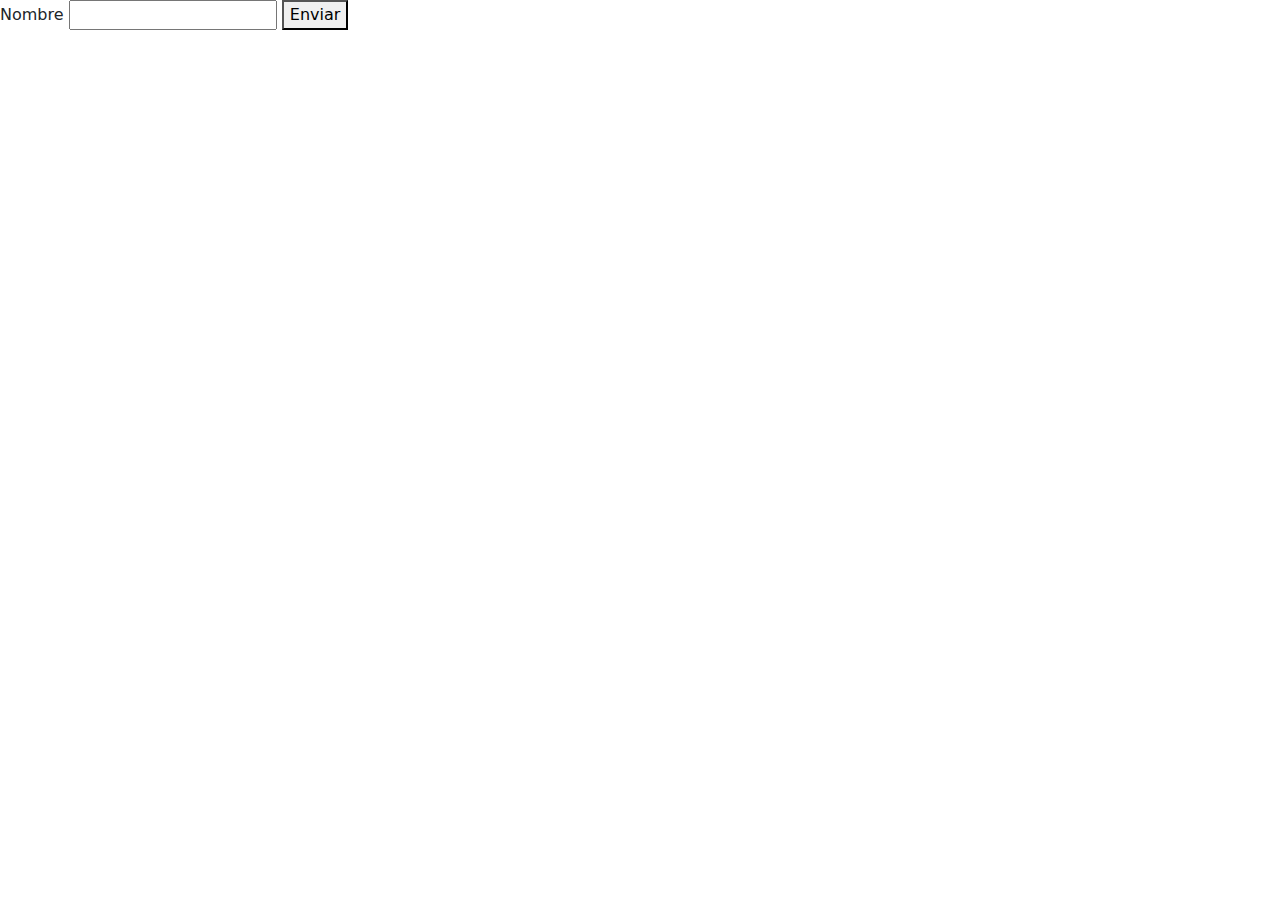
<file: practica video/patracticas js/index.html>
<!DOCTYPE html>
<html lang="en">
<head>
    <meta charset="UTF-8">
    <meta http-equiv="X-UA-Compatible" content="IE=edge">
    <meta name="viewport" content="width=device-width, initial-scale=1.0">
    <title>Mi primer js</title>

    <link
    rel="stylesheet"
    href="https://cdnjs.cloudflare.com/ajax/libs/animate.css/4.1.1/animate.min.css"
  />

  <link rel="stylesheet" href="	https://cdn.jsdelivr.net/npm/bootstrap@5.2.0/dist/css/bootstrap.min.css">
</head>
<body>

    <!-- <div class="container d-flex justify-content-center align-items-center mt-5">

        <form class="row g-3">
            <div class="col-auto">
              <label for="staticEmail2" class="visually-hidden">Email</label>
              <input type="text" readonly class="form-control-plaintext" id="staticEmail2" value="email@example.com">
            </div>
            <div class="col-auto">
              <label for="inputPassword2" class="visually-hidden">Password</label>
              <input type="text" class="form-control" id="correo" placeholder="@gmail.com">
            </div>
            <div class="col-auto">
              <button type="submit" class="btn btn-primary mb-3" id="btn">Confirm identity</button>
            </div>
          </form>
    </div> -->







    <form action="submit">
        
        <label for="name"> Nombre </label>
        <input type="text" name="name" id="nombre">
        <button type="" id="btn"> Enviar </button>


    </form>

    <script src="main.js"></script>
</body>
</html>
</file>
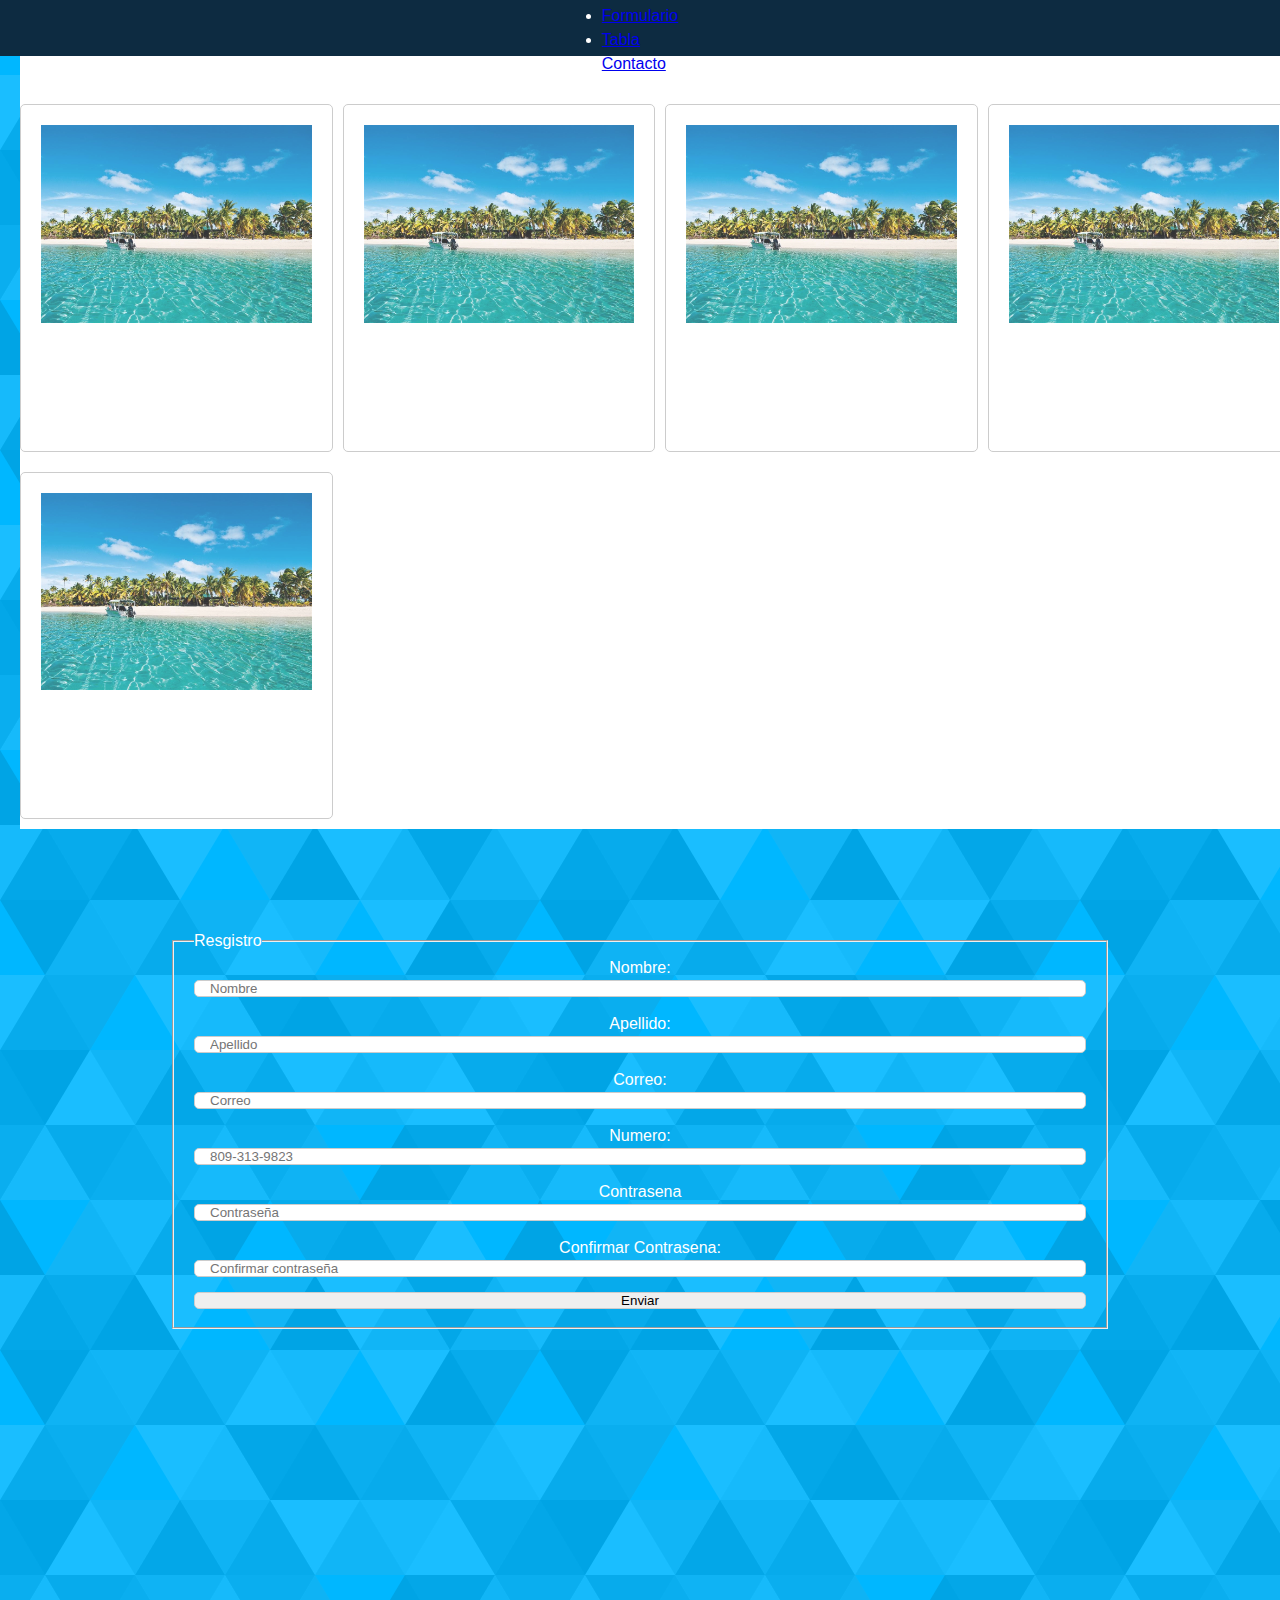
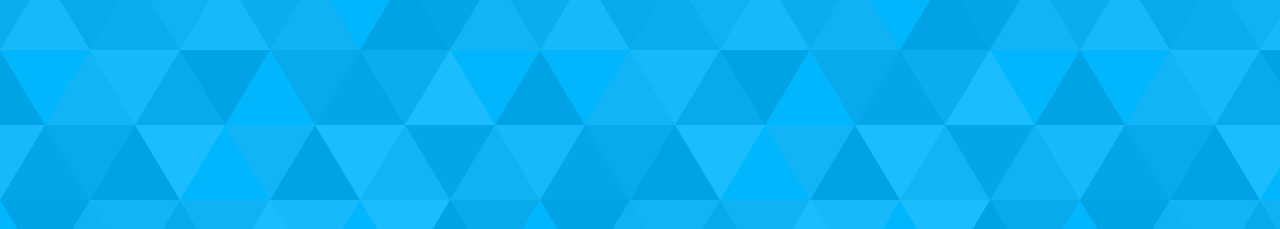
<file: sorido0/practica/index.html>
<!DOCTYPE html>
<html lang="en">

<head>
    <meta charset="UTF-8">
    <meta http-equiv="X-UA-Compatible" content="IE=edge">
    <meta name="viewport" content="width=device-width, initial-scale=1.0">
    <link rel="stylesheet" href="index.css">

    <title> Mi formulario </title>
</head>

<body>
    
    <header>

        <nav>
            <ul>
                <li><a href="index.html">Inicio</a></li>
                <li><a href="formulario.html">Formulario</a></li>
                <li><a href="tabla.html">Tabla</a></li>
                <li><a href="contacto.html">Contacto</a></li>
            </ul>
        </nav>

    </header>

    <div class="galeria">
        <h1> Galeria </h1>
        <div class="columna">

            <div class="card">
                <img src="/playa.jpg" alt="">
                <div class="contenido">

                    <h2>Titulo</h2>
                    <p>Lorem ipsum dolor sit amet consectetur adipisicing elit. Quisquam, quidem.</p>
                </div>

            </div>

            <div class="card">
                <img src="/playa.jpg" alt="">
                <div class="contenido">

                    <h2>Titulo</h2>
                    <p>Lorem ipsum dolor sit amet consectetur adipisicing elit. Quisquam, quidem.</p>
                </div>

            </div>

            <div class="card">
                <img src="/playa.jpg" alt="">
                <div class="contenido">

                    <h2>Titulo</h2>
                    <p>Lorem ipsum dolor sit amet consectetur adipisicing elit. Quisquam, quidem.</p>
                </div>

            </div>

            <div class="card">
                <img src="/playa.jpg" alt="">
                <div class="contenido">

                    <h2>Titulo</h2>
                    <p>Lorem ipsum dolor sit amet consectetur adipisicing elit. Quisquam, quidem.</p>
                </div>

            </div>

            <div class="card">
                <img src="/playa.jpg" alt="">
                <div class="contenido">

                    <h2>Titulo</h2>
                    <p>Lorem ipsum dolor sit amet consectetur adipisicing elit. Quisquam, quidem.</p>
                </div>

            </div>

        </div>
    </div>















    <!--
    <section>
        
        <div class="row">
            <div class="colum ">
                <img src="[data-uri]" alt="">
             </div>
             <div class="colum ">
                <img src="[data-uri]" alt="">
             </div>
             <div class="colum ">
                <img src="[data-uri]" alt="">
             </div>
             <div class="colum ">
                <img src="[data-uri]" alt="">
                <samp> MI proximo setup gamer </samp>
             </div>
             <div class="colum ">
             </div>

        </div>
    -->

    </section>


    <main>

        <form action="">

            <fieldset>

                <legend> Resgistro </legend>


                <label for="nombre">Nombre: </label>
                <input type="text" name="nombre" id="nombre" placeholder="Nombre" required>

                <label for="apellido"> Apellido: </label>
                <input type="text" name="apellido" id="apellido" placeholder="Apellido" required>

                <label for="correo"> Correo:</label>
                <input type="email" name="correo" id="correo" placeholder="Correo" required>

                <label for="numero"> Numero: </label>
                <input type="number" name="numero" id="numero" placeholder="809-313-9823" required>

                <label for="contrasena"> Contrasena </label>
                <input type="password" name="contrasena" id="contrasena" placeholder="Contraseña" required>

                <label for="contrasenaConfirmacion"> Confirmar Contrasena: </label>
                <input type="password" name="contrasenaConfirmacion" id="contrasenaConfirmacion"
                    placeholder="Confirmar contraseña" required>

                <input type="submit" value="Enviar" class="boton">



            </fieldset>



        </form>

    </main>



</body>

</html>


<!-- 
 -->
</file>
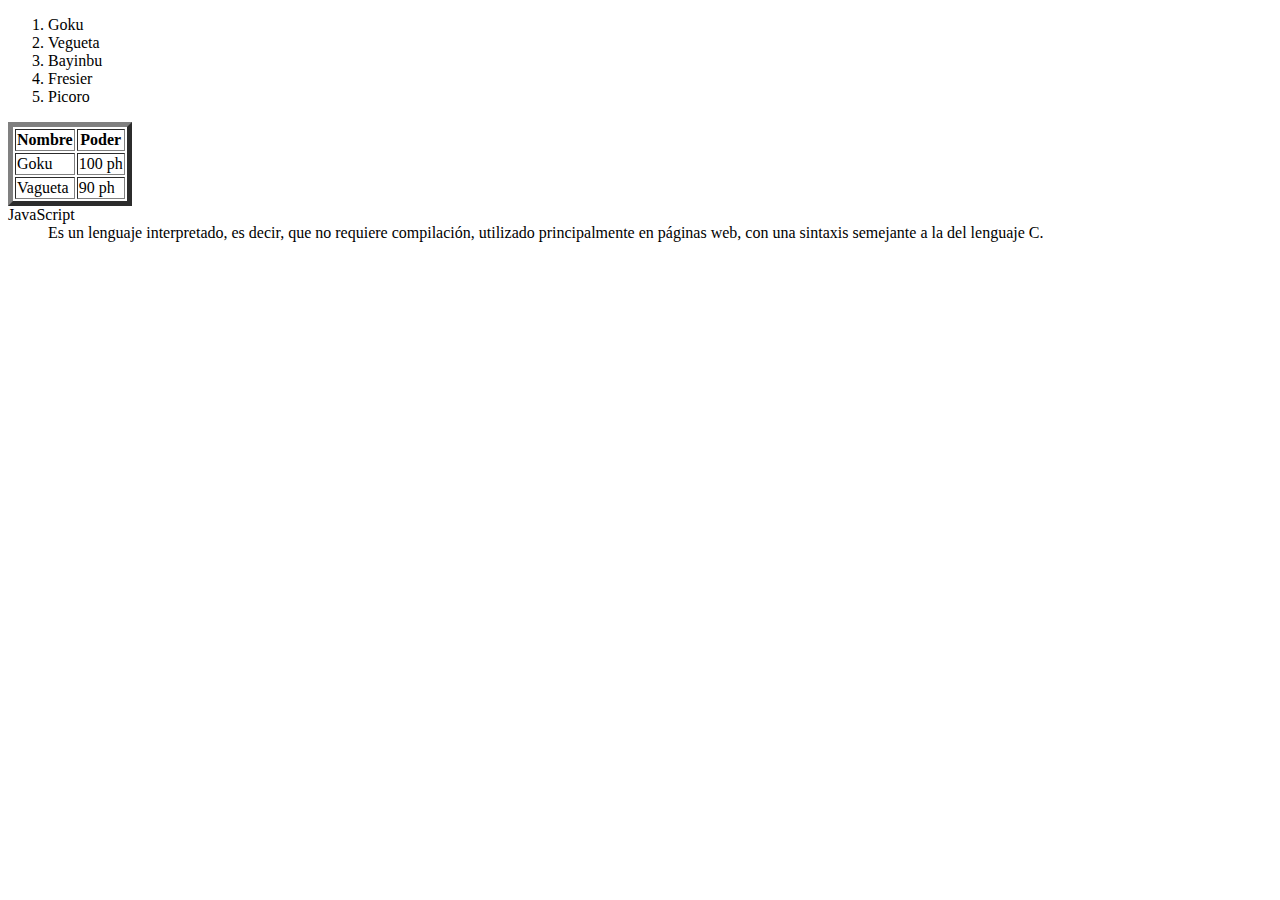
<file: practica.html>
<!DOCTYPE html>
<html lang="en">
<head>
    <meta charset="UTF-8">
    <meta http-equiv="X-UA-Compatible" content="IE=edge">
    <meta name="viewport" content="width=device-width, initial-scale=1.0">
    <title> </title>
</head>
<body>
	<ol> <!-- este es la forma de escribir listas ordenas -->
		<li>Goku</li>
		<li> Vegueta </li>
		<li> Bayinbu </li>
		<li> Fresier </li>
		<li> Picoro </li>	
	</ol>

	<table border="5">
	<tr> 
		<th> 
			Nombre
		</th> 
		<th> 
			Poder 
		</tr>  
	 <tr> 
		<td> Goku </td> 
		<td> 100 ph</td>
	</tr> 
	<tr> 
		<td> Vagueta</td> 
		<td> 90 ph</td>
	</tr> 
	</table>

	<dt> JavaScript</dt>
	<dd>Es un lenguaje interpretado, es decir, que no requiere compilación, 
    utilizado principalmente en páginas web, con una sintaxis semejante a la 
    del lenguaje C.</dd>
	
 <!--Esto es un comentario-->
</body>
</html>
</file>
<file: sorido0/practica/index.css>
* {
    margin: 0;
    padding: 0;
    box-sizing: border-box;
}

/*  */
body {
    font-family: 'Open Sans', sans-serif;
    font-size: 16px;
    line-height: 1.5;
    color: white;
    background-color: #00b7ff;
background-image: url("data:image/svg+xml,%3Csvg xmlns='http://www.w3.org/2000/svg' width='540' height='450' viewBox='0 0 1080 900'%3E%3Cg fill-opacity='.1'%3E%3Cpolygon fill='%23444' points='90 150 0 300 180 300'/%3E%3Cpolygon points='90 150 180 0 0 0'/%3E%3Cpolygon fill='%23AAA' points='270 150 360 0 180 0'/%3E%3Cpolygon fill='%23DDD' points='450 150 360 300 540 300'/%3E%3Cpolygon fill='%23999' points='450 150 540 0 360 0'/%3E%3Cpolygon points='630 150 540 300 720 300'/%3E%3Cpolygon fill='%23DDD' points='630 150 720 0 540 0'/%3E%3Cpolygon fill='%23444' points='810 150 720 300 900 300'/%3E%3Cpolygon fill='%23FFF' points='810 150 900 0 720 0'/%3E%3Cpolygon fill='%23DDD' points='990 150 900 300 1080 300'/%3E%3Cpolygon fill='%23444' points='990 150 1080 0 900 0'/%3E%3Cpolygon fill='%23DDD' points='90 450 0 600 180 600'/%3E%3Cpolygon points='90 450 180 300 0 300'/%3E%3Cpolygon fill='%23666' points='270 450 180 600 360 600'/%3E%3Cpolygon fill='%23AAA' points='270 450 360 300 180 300'/%3E%3Cpolygon fill='%23DDD' points='450 450 360 600 540 600'/%3E%3Cpolygon fill='%23999' points='450 450 540 300 360 300'/%3E%3Cpolygon fill='%23999' points='630 450 540 600 720 600'/%3E%3Cpolygon fill='%23FFF' points='630 450 720 300 540 300'/%3E%3Cpolygon points='810 450 720 600 900 600'/%3E%3Cpolygon fill='%23DDD' points='810 450 900 300 720 300'/%3E%3Cpolygon fill='%23AAA' points='990 450 900 600 1080 600'/%3E%3Cpolygon fill='%23444' points='990 450 1080 300 900 300'/%3E%3Cpolygon fill='%23222' points='90 750 0 900 180 900'/%3E%3Cpolygon points='270 750 180 900 360 900'/%3E%3Cpolygon fill='%23DDD' points='270 750 360 600 180 600'/%3E%3Cpolygon points='450 750 540 600 360 600'/%3E%3Cpolygon points='630 750 540 900 720 900'/%3E%3Cpolygon fill='%23444' points='630 750 720 600 540 600'/%3E%3Cpolygon fill='%23AAA' points='810 750 720 900 900 900'/%3E%3Cpolygon fill='%23666' points='810 750 900 600 720 600'/%3E%3Cpolygon fill='%23999' points='990 750 900 900 1080 900'/%3E%3Cpolygon fill='%23999' points='180 0 90 150 270 150'/%3E%3Cpolygon fill='%23444' points='360 0 270 150 450 150'/%3E%3Cpolygon fill='%23FFF' points='540 0 450 150 630 150'/%3E%3Cpolygon points='900 0 810 150 990 150'/%3E%3Cpolygon fill='%23222' points='0 300 -90 450 90 450'/%3E%3Cpolygon fill='%23FFF' points='0 300 90 150 -90 150'/%3E%3Cpolygon fill='%23FFF' points='180 300 90 450 270 450'/%3E%3Cpolygon fill='%23666' points='180 300 270 150 90 150'/%3E%3Cpolygon fill='%23222' points='360 300 270 450 450 450'/%3E%3Cpolygon fill='%23FFF' points='360 300 450 150 270 150'/%3E%3Cpolygon fill='%23444' points='540 300 450 450 630 450'/%3E%3Cpolygon fill='%23222' points='540 300 630 150 450 150'/%3E%3Cpolygon fill='%23AAA' points='720 300 630 450 810 450'/%3E%3Cpolygon fill='%23666' points='720 300 810 150 630 150'/%3E%3Cpolygon fill='%23FFF' points='900 300 810 450 990 450'/%3E%3Cpolygon fill='%23999' points='900 300 990 150 810 150'/%3E%3Cpolygon points='0 600 -90 750 90 750'/%3E%3Cpolygon fill='%23666' points='0 600 90 450 -90 450'/%3E%3Cpolygon fill='%23AAA' points='180 600 90 750 270 750'/%3E%3Cpolygon fill='%23444' points='180 600 270 450 90 450'/%3E%3Cpolygon fill='%23444' points='360 600 270 750 450 750'/%3E%3Cpolygon fill='%23999' points='360 600 450 450 270 450'/%3E%3Cpolygon fill='%23666' points='540 600 630 450 450 450'/%3E%3Cpolygon fill='%23222' points='720 600 630 750 810 750'/%3E%3Cpolygon fill='%23FFF' points='900 600 810 750 990 750'/%3E%3Cpolygon fill='%23222' points='900 600 990 450 810 450'/%3E%3Cpolygon fill='%23DDD' points='0 900 90 750 -90 750'/%3E%3Cpolygon fill='%23444' points='180 900 270 750 90 750'/%3E%3Cpolygon fill='%23FFF' points='360 900 450 750 270 750'/%3E%3Cpolygon fill='%23AAA' points='540 900 630 750 450 750'/%3E%3Cpolygon fill='%23FFF' points='720 900 810 750 630 750'/%3E%3Cpolygon fill='%23222' points='900 900 990 750 810 750'/%3E%3Cpolygon fill='%23222' points='1080 300 990 450 1170 450'/%3E%3Cpolygon fill='%23FFF' points='1080 300 1170 150 990 150'/%3E%3Cpolygon points='1080 600 990 750 1170 750'/%3E%3Cpolygon fill='%23666' points='1080 600 1170 450 990 450'/%3E%3Cpolygon fill='%23DDD' points='1080 900 1170 750 990 750'/%3E%3C/g%3E%3C/svg%3E");
}

main {
    width: 100%; /* este el ancho en % */
    height: 100vh; /* este el alto en % */
    max-width: 1200px; /* este el ancho en px */
    margin: 0 auto; /* este el margen en auto */
    margin-top: 100px; /* este el margen top en px */
    padding: 0 15px;
}

form {
    width: 80%;
    height: 400px;
    margin: 0 auto;
    display: flex;
    flex-direction: column;
    justify-content: center;
    align-items: center;
}

input {
    width: 100%;
    height: 40px;
    margin-bottom: 15px;
    border: 1px solid #ccc;
    border-radius: 5px;
    padding: 0 15px;
}

.boton:hover {
    background: #4BBCF4;
    color: #fff;
}

fieldset {
    width: 100%;
    height: 100%;
    display: flex;
    flex-direction: column;
    justify-content: center;
    align-items: center;
    padding: 20px;
}

/* inicio galerio */

/*
div{
    width: 100%;
    height: auto;
    display: grid;
    grid-template-columns: repeat(auto-fit, minmax(300px, 1fr));
    grid-gap: 10px;
    margin: 10px auto;
    margin-left: 10px;
}

.column {
    float: left;
    width: 25%;
    padding: 10px;
  }
  
  .column img {
    width: 100%;
    height: auto;
    opacity: 0.8;
    cursor: pointer;
  }
  
  .column img:hover {
    opacity: 1;
  } */

/* fin de galeria */

.galeria{
    display: flex; /* este es el display de flex  */
    width: 100%; /* este el ancho en % */
    margin: 0 auto; /* este el margen en auto es margen automatico a la R y L*/
    flex-direction: column;
    margin-left: 20px;
    margin-right: 20px;
    background:  white;
}

.columna{
    display: grid; /* este es el display de grid  */
    grid-template-columns: repeat(auto-fit, minmax(300px, 1fr)); /* este es el ancho de las columnas */
    grid-gap: 10px; /* este es el espacio entre columnas */   
}

.card {
    width: 100%;
    height: auto;
    display: flex;
    flex-direction: column;
    justify-content: center;
    align-items: center;
    padding: 20px;
    border-radius: 5px;
    border: 1px solid #ccc;
    margin-bottom: 10px;
}

img{
    width: 100%;
    height: auto;
    opacity: 0.8;
    cursor: pointer;
}


header{
    width: 100%;
    height: 3.5em;
    background:  #0d2b41;
    display: flex;
    align-items: center;
    justify-content: center;
    
}

nav{
    width: 100%;
    display: flex;
    align-items: center;
    justify-content: center;
    flex-direction: row;
}
</file>
